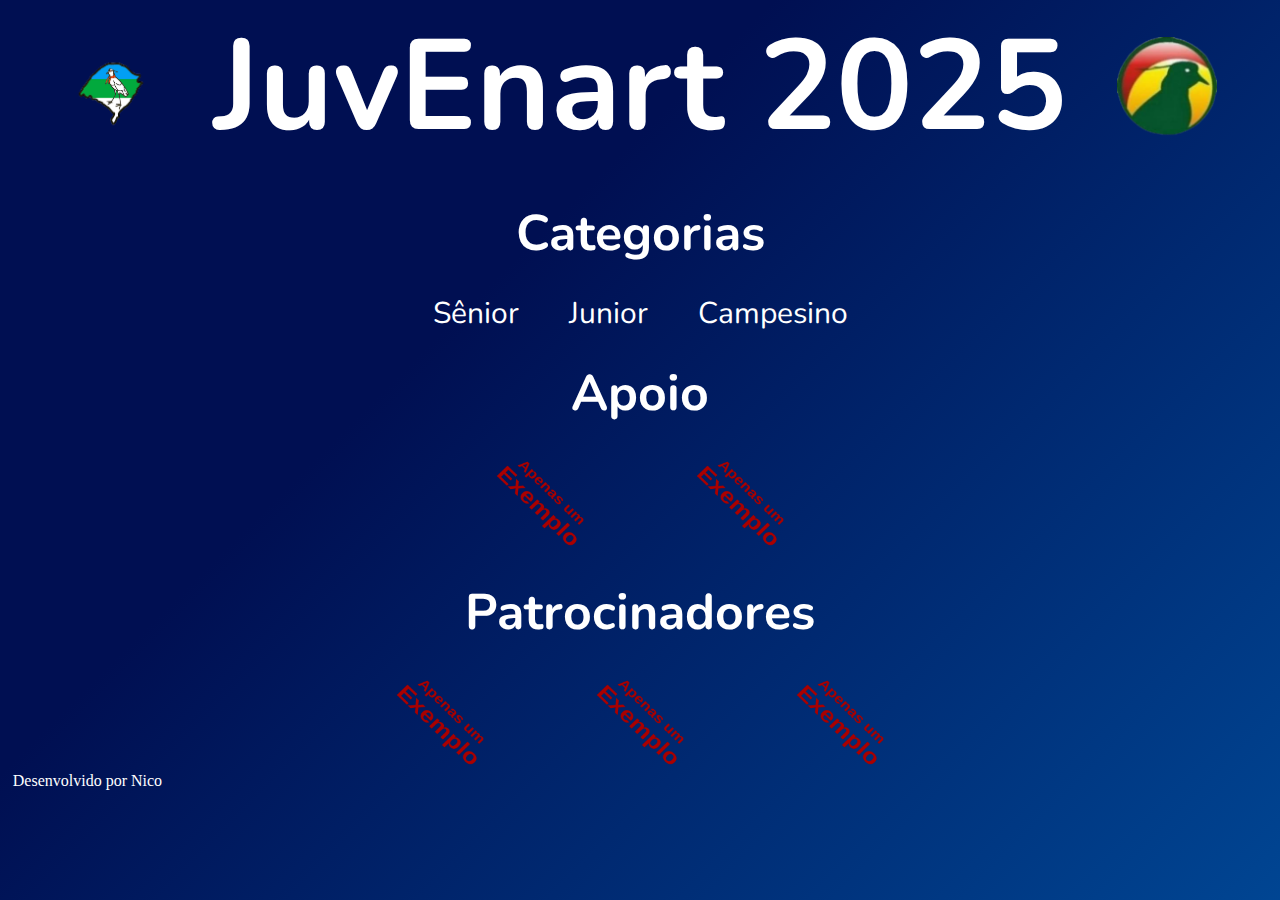
<file: index.html>
<!DOCTYPE html>
<html lang="pt-br">
<head>
    <meta charset="UTF-8">
    <meta name="viewport" content="width=device-width, initial-scale=1.0">
    <title>JuvEnart 2025</title>
    <link rel="stylesheet" href="style.css">
</head>
<body>
    <header></header>
    <main class="apresentacao__2">
        <div class="categorias">
            <img src="./assets/sq logo.png" class="imagens__logo">
            <h1 class="titulo">JuvEnart 2025</h1>
            <img src="./assets/juvenart.png" class="imagens__logo">
        </div>
        <h2 class="categoria">Categorias</h2>
        <section class="categorias">
            <a class="categorias__ir" href="seniorLista.html">Sênior</a>
            <a class="categorias__ir" href="juniorLista.html">Junior</a>
            <a class="categorias__ir" href="campesinoLista.html">Campesino</a>
        </section>
        <section class="apresentacao__2">
            <h2 class="categoria">Apoio</h2>
            <div class="imagens">
                <img class="imagens__logo" src="./assets/Exemplo.png">
                <img class="imagens__logo" src="./assets/Exemplo.png">
            </div>
        </section>
        <section class="apresentacao__2">
            <h2 class="categoria">Patrocinadores</h2>
            <div class="imagens">
                <img class="imagens__logo" src="./assets/Exemplo.png">
                <img class="imagens__logo" src="./assets/Exemplo.png">
                <img class="imagens__logo" src="./assets/Exemplo.png">
            </div>
        </section>

    </main>
    <footer>
        <a class="rodape" href="https://github.com/mateus250402" target="_blank">Desenvolvido por Nico</a>
    </footer>
</body>
</html>
</file>
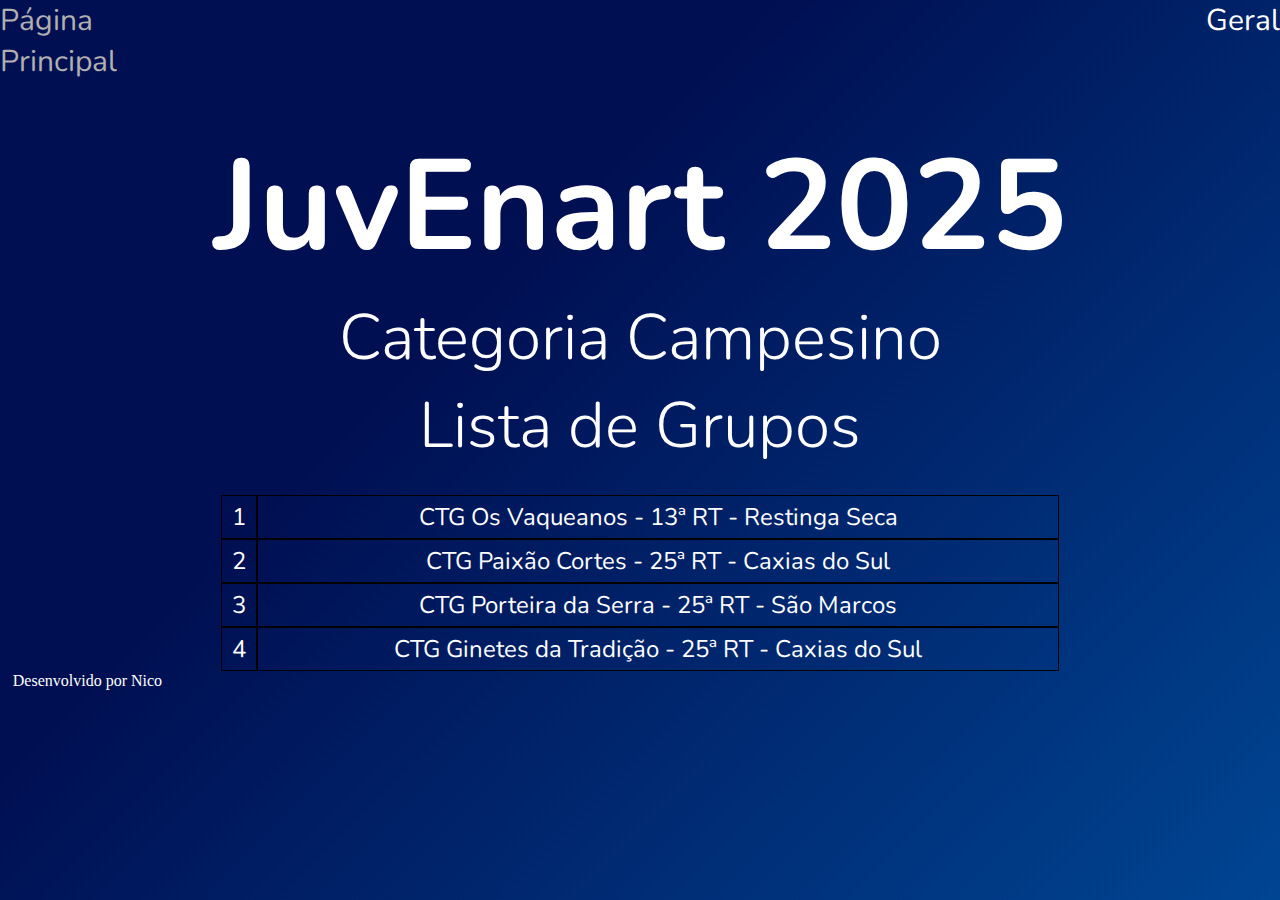
<file: campesinoLista.html>
<!DOCTYPE html>
<html lang="pt-br">

<head>
    <meta charset="UTF-8">
    <meta name="viewport" content="width=device-width, initial-scale=1.0">
    <title>Sorteio JuvENART 2025</title>
    <link rel="stylesheet" href="style.css">
</head>

<body>
    <header class="cabecalho">
        <a class="categorias__ir" href="index.html">Página Principal</a>
        <a class="categorias__ir" href="campesinoGeral.html">Geral</a>
    </header>
    <main class="apresentacao">
        <section class="titulo__sub">
            <h1 class="titulo">JuvEnart 2025</h1>
            <h2 class="sub__titulo">Categoria Campesino</h2>
            <h2 class="sub__titulo">Lista de Grupos</h2>
        </section>
        <section class="blocos">
            <div class="titulo__sub">
                <div class="blocos__bb">
                    <section class="blocos__ordem">
                        <div> <!--NUMERAÇÃO (ID 1 -> 35)-->
                            <p id="1" ></p>
                            <p id="2" ></p>
                            <p id="3" ></p>
                            <p id="4" ></p>
                        </div>
                        <div> <!--GRUPOS (ID 1001 -> 1035)-->
                            <p id="1001"></p>
                            <p id="1002"></p>
                            <p id="1003"></p>
                            <p id="1004"></p>
                        </div>
                    </section>
                </div>
            </div>
        </section>
    </main>
    <footer>
        <a class="rodape" href="https://github.com/mateus250402" target="_blank">Desenvolvido por Nico</a>
    </footer>
    <script src="./js/campesino/listaCampesino.js" type="module"></script>
</body>

</html>
</file>
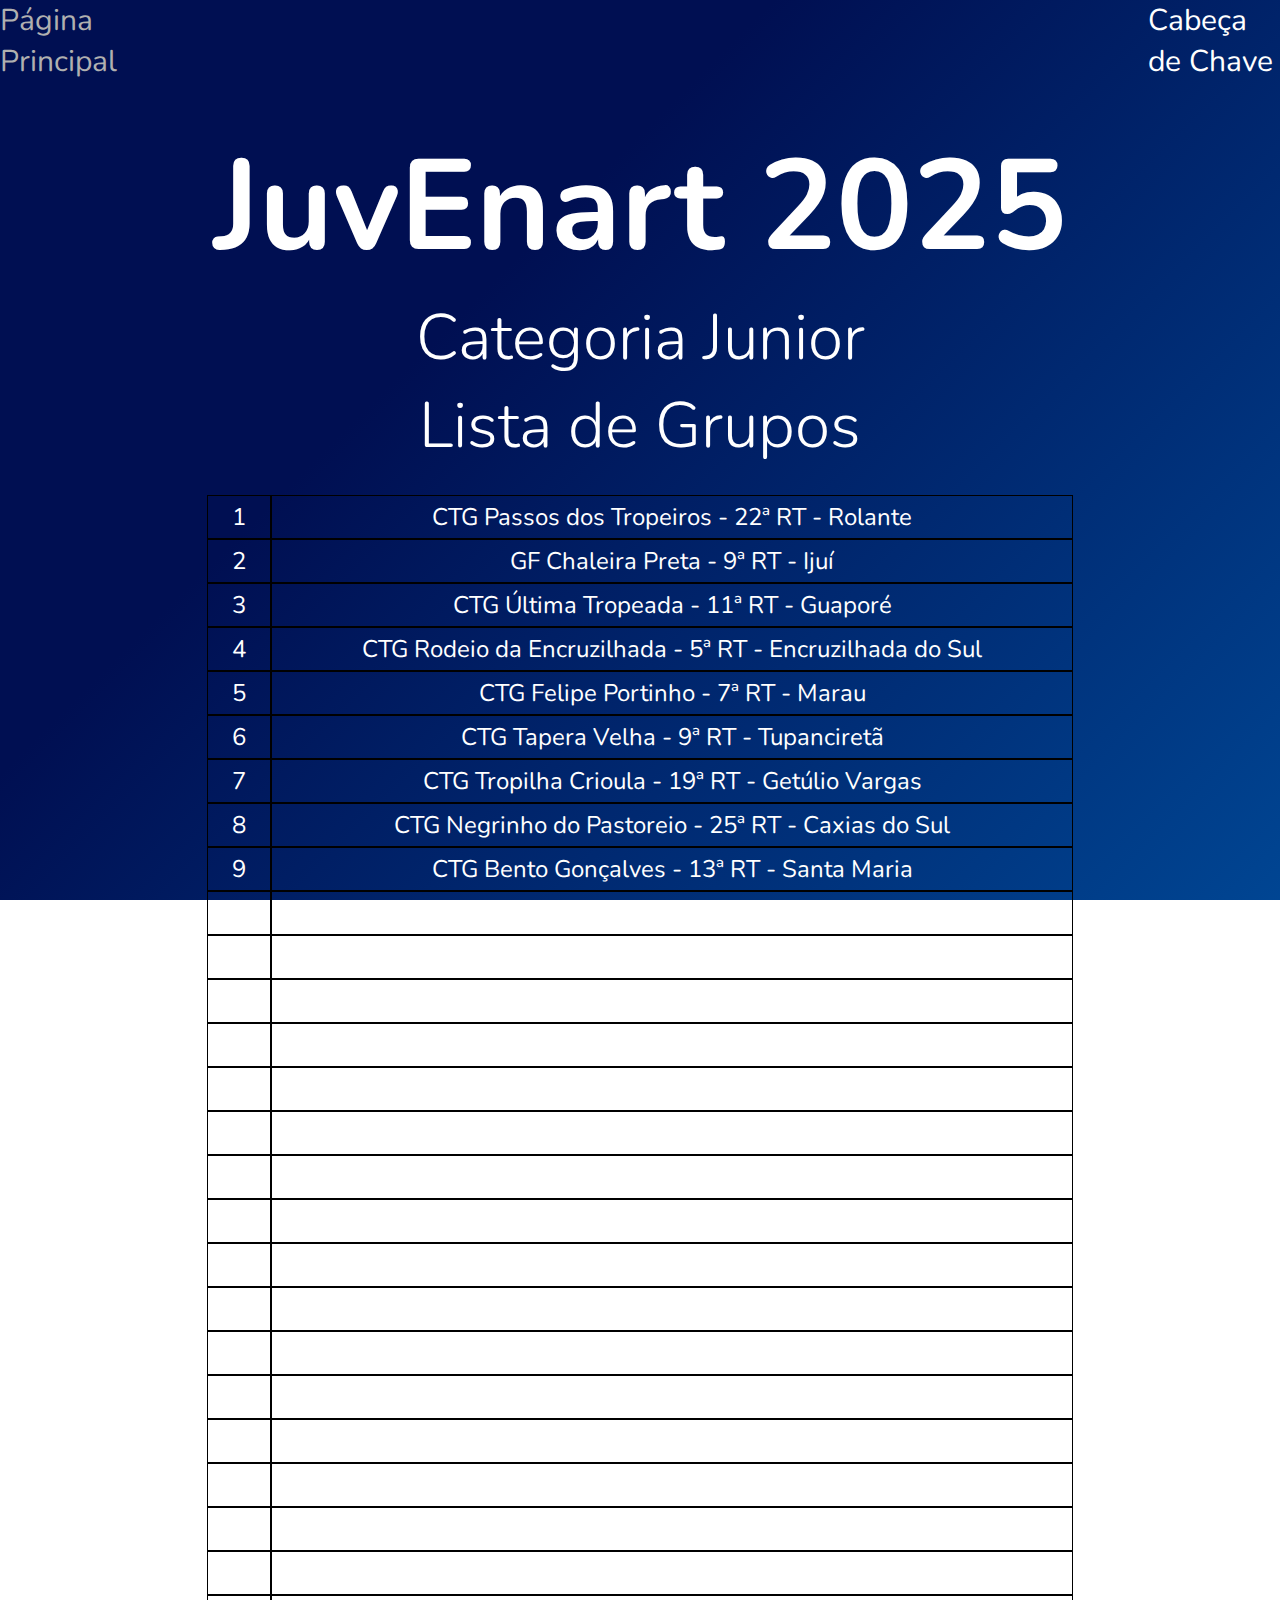
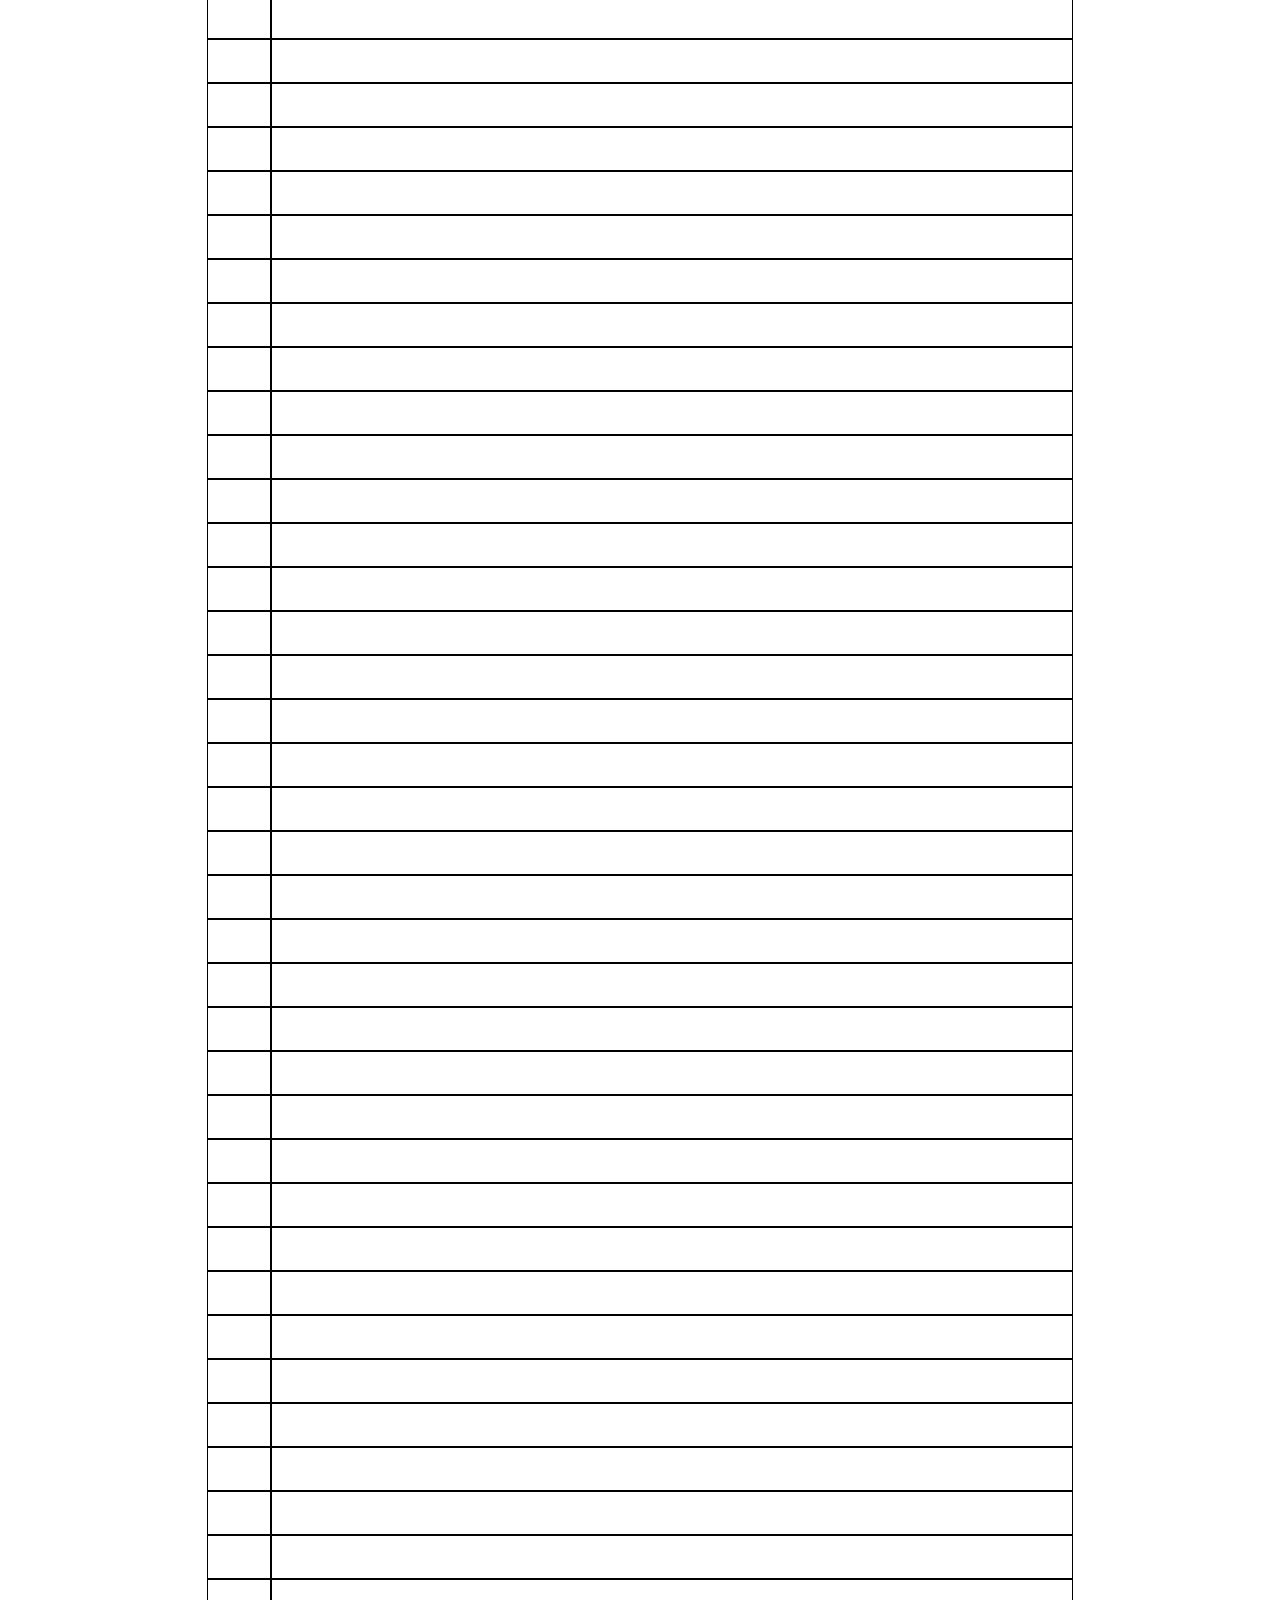
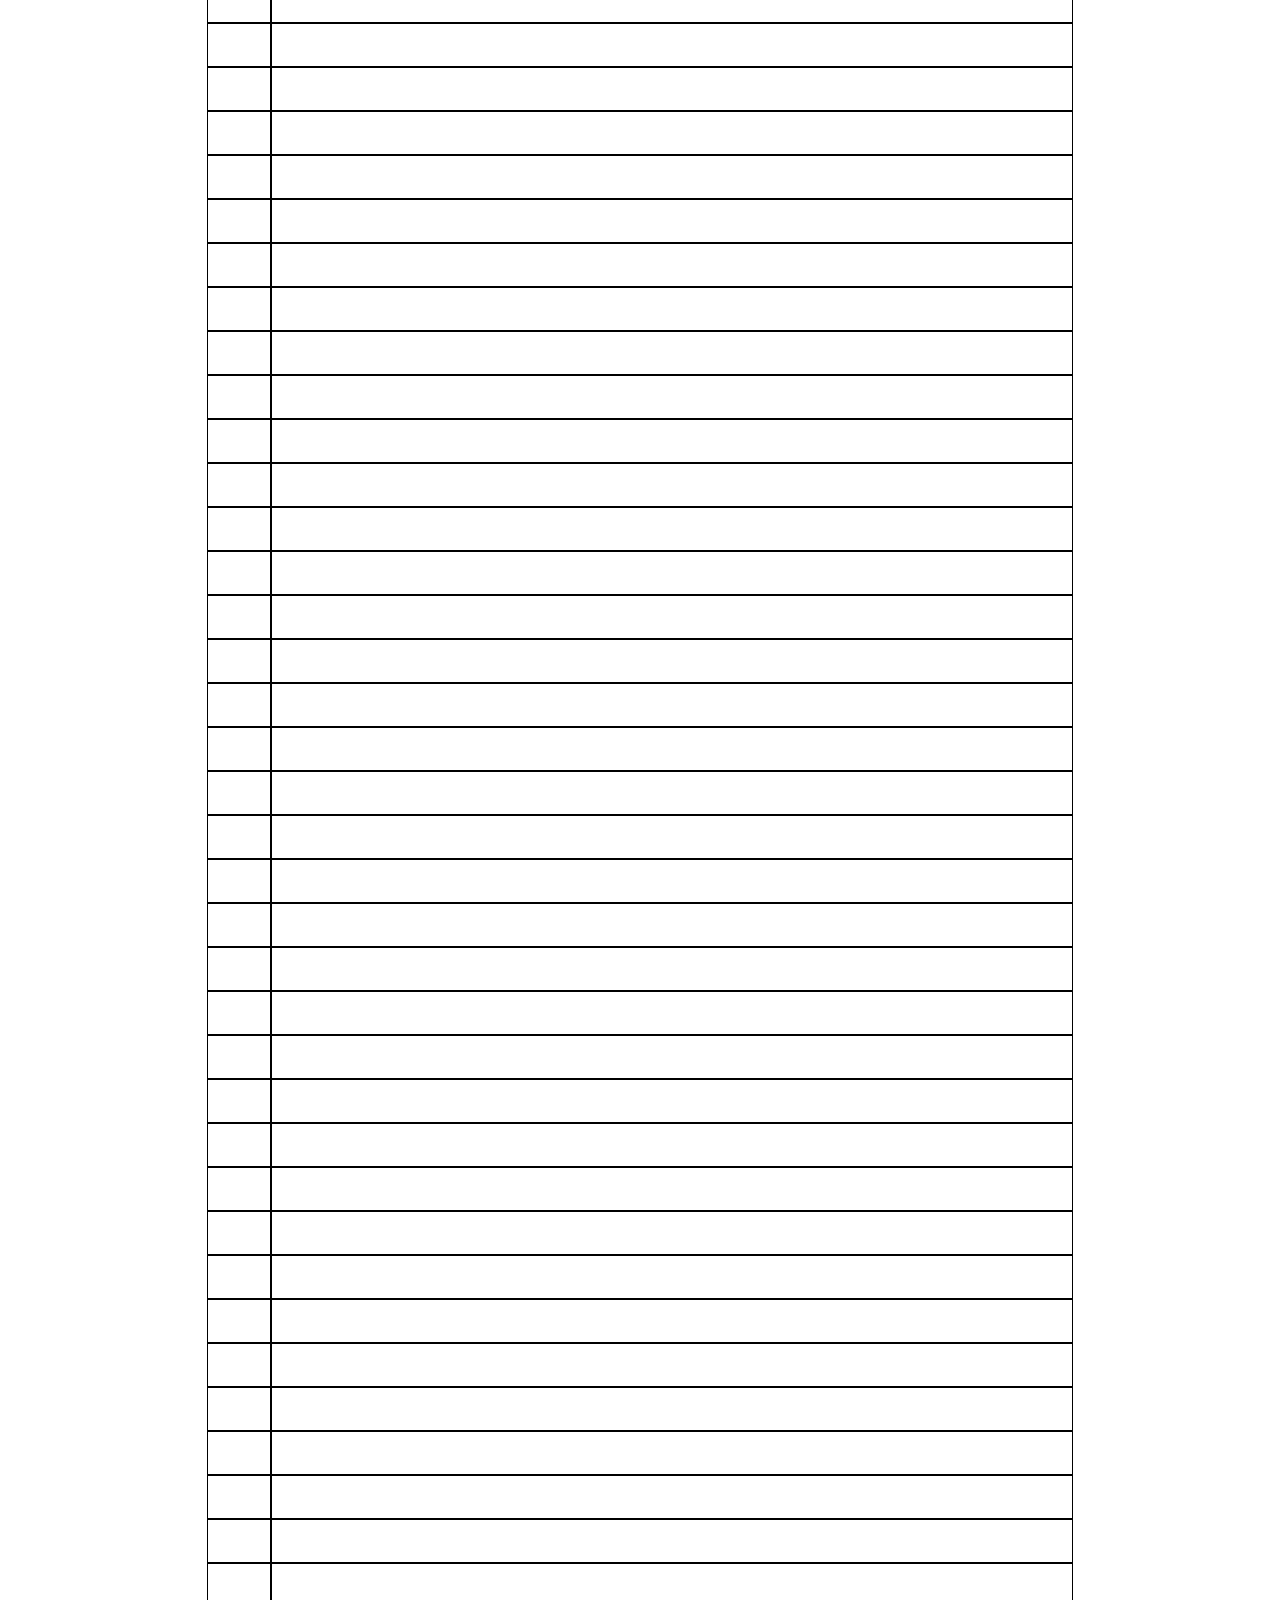
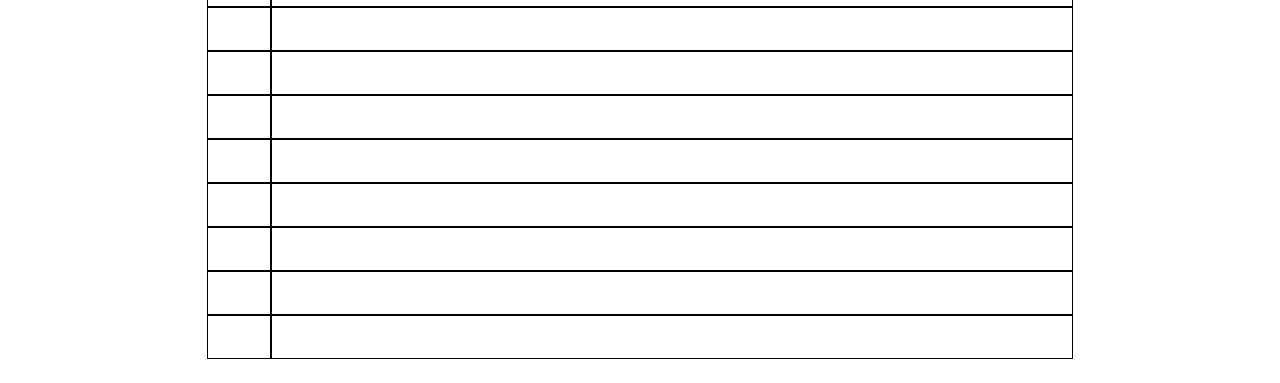
<file: juniorLista.html>
<!DOCTYPE html>
<html lang="pt-br">

<head>
    <meta charset="UTF-8">
    <meta name="viewport" content="width=device-width, initial-scale=1.0">
    <title>Sorteio JuvEnart 2025</title>
    <link rel="stylesheet" href="style.css">
</head>

<body>
    <header class="cabecalho">
        <a class="categorias__ir" href="index.html">Página Principal</a>
        <a class="categorias__ir" href="juniorCabeca.html">Cabeça de Chave</a>
    </header>
    <main class="apresentacao">
        <section class="titulo__sub">
            <h1 class="titulo">JuvEnart 2025</h1>
            <h2 class="sub__titulo">Categoria Junior</h2>
            <h2 class="sub__titulo">Lista de Grupos</h2>
        </section>
        <section class="blocos">
            <div class="titulo__sub">
                <div class="blocos__bb">
                    <section class="blocos__ordem">
                        <div> <!--NUMERAÇÃO (ID 1 -> 106)-->
                            <p id="1"></p>
                            <p id="2"></p>
                            <p id="3"></p>
                            <p id="4"></p>
                            <p id="5"></p>
                            <p id="6"></p>
                            <p id="7"></p>
                            <p id="8"></p>
                            <p id="9"></p>
                            <p id="10"></p>
                            <p id="11"></p>
                            <p id="12"></p>
                            <p id="13"></p>
                            <p id="14"></p>
                            <p id="15"></p>
                            <p id="16"></p>
                            <p id="17"></p>
                            <p id="18"></p>
                            <p id="19"></p>
                            <p id="20"></p>
                            <p id="21"></p>
                            <p id="22"></p>
                            <p id="23"></p>
                            <p id="24"></p>
                            <p id="25"></p>
                            <p id="26"></p>
                            <p id="27"></p>
                            <p id="28"></p>
                            <p id="29"></p>
                            <p id="30"></p>
                            <p id="31"></p>
                            <p id="32"></p>
                            <p id="33"></p>
                            <p id="34"></p>
                            <p id="35"></p>
                            <p id="36"></p>
                            <p id="37"></p>
                            <p id="38"></p>
                            <p id="39"></p>
                            <p id="40"></p>
                            <p id="41"></p>
                            <p id="42"></p>
                            <p id="43"></p>
                            <p id="44"></p>
                            <p id="45"></p>
                            <p id="46"></p>
                            <p id="47"></p>
                            <p id="48"></p>
                            <p id="49"></p>
                            <p id="50"></p>
                            <p id="51"></p>
                            <p id="52"></p>
                            <p id="53"></p>
                            <p id="54"></p>
                            <p id="55"></p>
                            <p id="56"></p>
                            <p id="57"></p>
                            <p id="58"></p>
                            <p id="59"></p>
                            <p id="60"></p>
                            <p id="61"></p>
                            <p id="62"></p>
                            <p id="63"></p>
                            <p id="64"></p>
                            <p id="65"></p>
                            <p id="66"></p>
                            <p id="67"></p>
                            <p id="68"></p>
                            <p id="69"></p>
                            <p id="70"></p>
                            <p id="71"></p>
                            <p id="72"></p>
                            <p id="73"></p>
                            <p id="74"></p>
                            <p id="75"></p>
                            <p id="76"></p>
                            <p id="77"></p>
                            <p id="78"></p>
                            <p id="79"></p>
                            <p id="80"></p>
                            <p id="81"></p>
                            <p id="82"></p>
                            <p id="83"></p>
                            <p id="84"></p>
                            <p id="85"></p>
                            <p id="86"></p>
                            <p id="87"></p>
                            <p id="88"></p>
                            <p id="89"></p>
                            <p id="90"></p>
                            <p id="91"></p>
                            <p id="92"></p>
                            <p id="93"></p>
                            <p id="94"></p>
                            <p id="95"></p>
                            <p id="96"></p>
                            <p id="97"></p>
                            <p id="98"></p>
                            <p id="99"></p>
                            <p id="100"></p>
                            <p id="101"></p>
                            <p id="102"></p>
                            <p id="103"></p>
                            <p id="104"></p>
                            <p id="105"></p>
                            <p id="106"></p>
                        </div>
                        <div> <!--GRUPOS (ID 1001 -> 1106)-->
                            <p id="1001"></p>
                            <p id="1002"></p>
                            <p id="1003"></p>
                            <p id="1004"></p>
                            <p id="1005"></p>
                            <p id="1006"></p>
                            <p id="1007"></p>
                            <p id="1008"></p>
                            <p id="1009"></p>
                            <p id="1010"></p>
                            <p id="1011"></p>
                            <p id="1012"></p>
                            <p id="1013"></p>
                            <p id="1014"></p>
                            <p id="1015"></p>
                            <p id="1016"></p>
                            <p id="1017"></p>
                            <p id="1018"></p>
                            <p id="1019"></p>
                            <p id="1020"></p>
                            <p id="1021"></p>
                            <p id="1022"></p>
                            <p id="1023"></p>
                            <p id="1024"></p>
                            <p id="1025"></p>
                            <p id="1026"></p>
                            <p id="1027"></p>
                            <p id="1028"></p>
                            <p id="1029"></p>
                            <p id="1030"></p>
                            <p id="1031"></p>
                            <p id="1032"></p>
                            <p id="1033"></p>
                            <p id="1034"></p>
                            <p id="1035"></p>
                            <p id="1036"></p>
                            <p id="1037"></p>
                            <p id="1038"></p>
                            <p id="1039"></p>
                            <p id="1040"></p>
                            <p id="1041"></p>
                            <p id="1042"></p>
                            <p id="1043"></p>
                            <p id="1044"></p>
                            <p id="1045"></p>
                            <p id="1046"></p>
                            <p id="1047"></p>
                            <p id="1048"></p>
                            <p id="1049"></p>
                            <p id="1050"></p>
                            <p id="1051"></p>
                            <p id="1052"></p>
                            <p id="1053"></p>
                            <p id="1054"></p>
                            <p id="1055"></p>
                            <p id="1056"></p>
                            <p id="1057"></p>
                            <p id="1058"></p>
                            <p id="1059"></p>
                            <p id="1060"></p>
                            <p id="1061"></p>
                            <p id="1062"></p>
                            <p id="1063"></p>
                            <p id="1064"></p>
                            <p id="1065"></p>
                            <p id="1066"></p>
                            <p id="1067"></p>
                            <p id="1068"></p>
                            <p id="1069"></p>
                            <p id="1070"></p>
                            <p id="1071"></p>
                            <p id="1072"></p>
                            <p id="1073"></p>
                            <p id="1074"></p>
                            <p id="1075"></p>
                            <p id="1076"></p>
                            <p id="1077"></p>
                            <p id="1078"></p>
                            <p id="1079"></p>
                            <p id="1080"></p>
                            <p id="1081"></p>
                            <p id="1082"></p>
                            <p id="1083"></p>
                            <p id="1084"></p>
                            <p id="1085"></p>
                            <p id="1086"></p>
                            <p id="1087"></p>
                            <p id="1088"></p>
                            <p id="1089"></p>
                            <p id="1090"></p>
                            <p id="1091"></p>
                            <p id="1092"></p>
                            <p id="1093"></p>
                            <p id="1094"></p>
                            <p id="1095"></p>
                            <p id="1096"></p>
                            <p id="1097"></p>
                            <p id="1098"></p>
                            <p id="1099"></p>
                            <p id="1100"></p>
                            <p id="1101"></p>
                            <p id="1102"></p>
                            <p id="1103"></p>
                            <p id="1104"></p>
                            <p id="1105"></p>
                            <p id="1106"></p>
                        </div>
                    </section>
                </div>
            </div>
        </section>
    </main>
    <footer>
        <a class="rodape" href="https://github.com/mateus250402" target="_blank">Desenvolvido por Nico</a>
    </footer>
    <script src="./js/junior/listaJunior.js" type="module"></script>
</body>

</html>
</file>
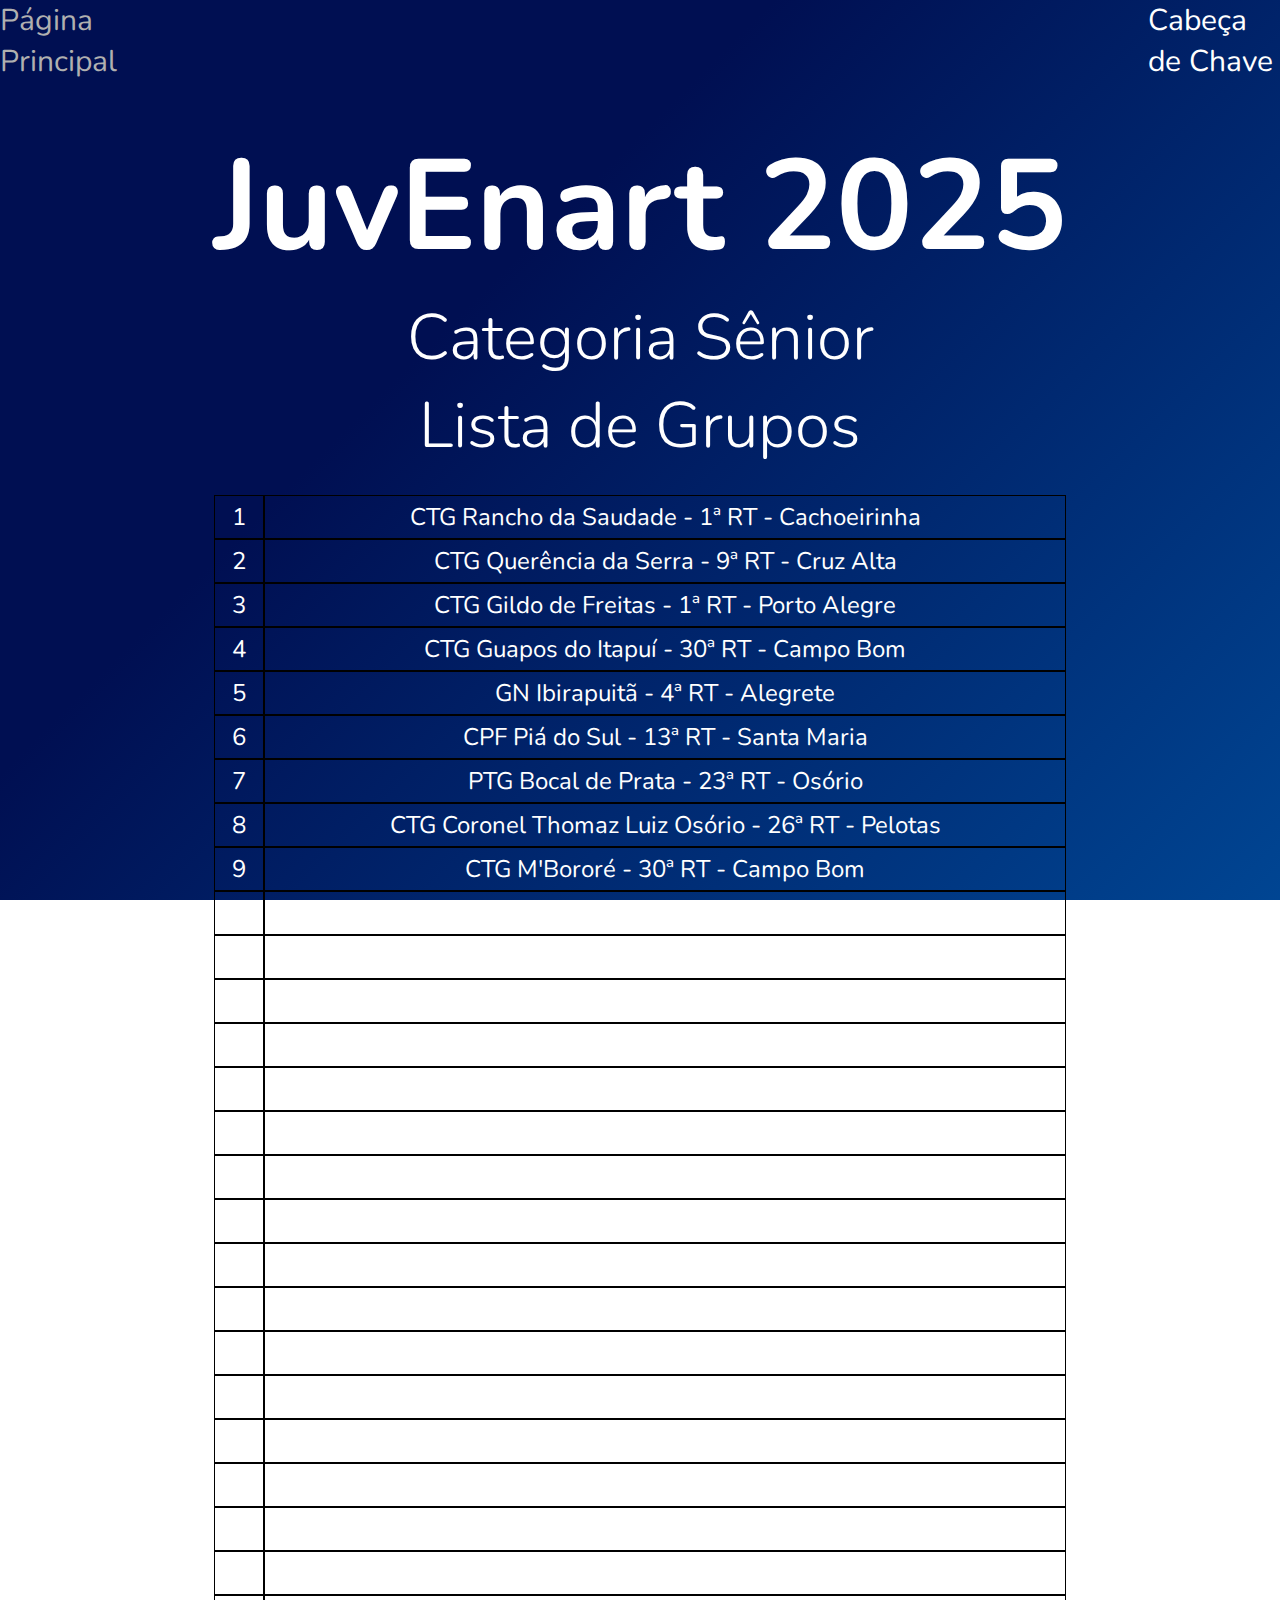
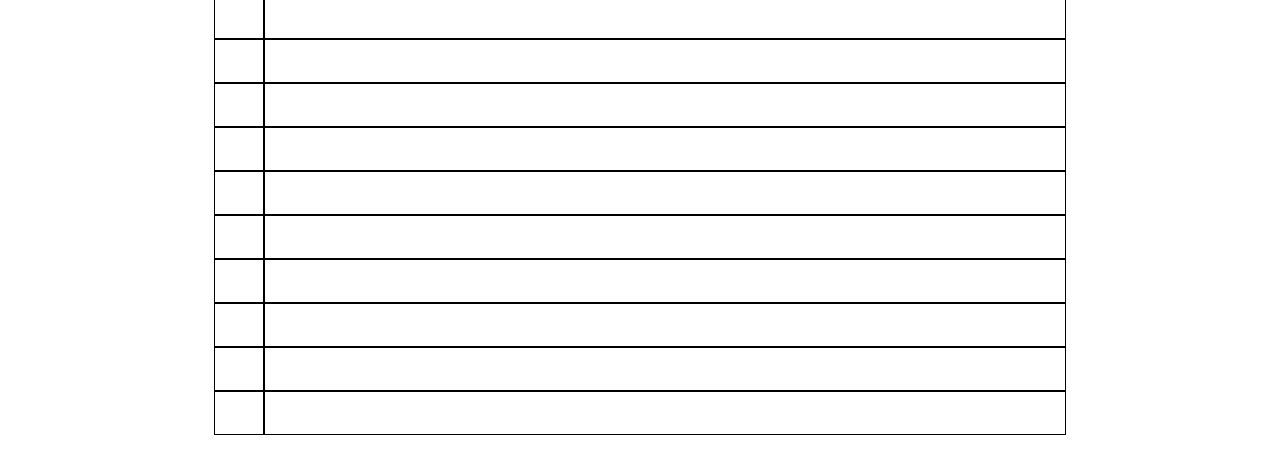
<file: seniorLista.html>
<!DOCTYPE html>
<html lang="pt-br">

<head>
    <meta charset="UTF-8">
    <meta name="viewport" content="width=device-width, initial-scale=1.0">
    <title>Sorteio JuvEnart 2025</title>
    <link rel="stylesheet" href="style.css">
</head>

<body>
    <header class="cabecalho">
        <a class="categorias__ir" href="index.html">Página Principal</a>
        <a class="categorias__ir" href="seniorCabeca.html">Cabeça de Chave</a>
    </header>
    <main class="apresentacao">
        <section class="titulo__sub">
            <h1 class="titulo">JuvEnart 2025</h1>
            <h2 class="sub__titulo">Categoria Sênior</h2>
            <h2 class="sub__titulo">Lista de Grupos</h2>
        </section>
        <section class="blocos">
            <div class="titulo__sub">
                <div class="blocos__bb">
                    <section class="blocos__ordem">
                        <div> <!--NUMERAÇÃO (ID 1 -> 35)-->
                            <p id="1"></p>
                            <p id="2"></p>
                            <p id="3"></p>
                            <p id="4"></p>
                            <p id="5"></p>
                            <p id="6"></p>
                            <p id="7"></p>
                            <p id="8"></p>
                            <p id="9"></p>
                            <p id="10"></p>
                            <p id="11"></p>
                            <p id="12"></p>
                            <p id="13"></p>
                            <p id="14"></p>
                            <p id="15"></p>
                            <p id="16"></p>
                            <p id="17"></p>
                            <p id="18"></p>
                            <p id="19"></p>
                            <p id="20"></p>
                            <p id="21"></p>
                            <p id="22"></p>
                            <p id="23"></p>
                            <p id="24"></p>
                            <p id="25"></p>
                            <p id="26"></p>
                            <p id="27"></p>
                            <p id="28"></p>
                            <p id="29"></p>
                            <p id="30"></p>
                            <p id="31"></p>
                            <p id="32"></p>
                            <p id="33"></p>
                            <p id="34"></p>
                            <p id="35"></p>
                        </div>
                        <div> <!--GRUPOS (ID 1001 -> 1035)-->
                            <p id="1001"></p>
                            <p id="1002"></p>
                            <p id="1003"></p>
                            <p id="1004"></p>
                            <p id="1005"></p>
                            <p id="1006"></p>
                            <p id="1007"></p>
                            <p id="1008"></p>
                            <p id="1009"></p>
                            <p id="1010"></p>
                            <p id="1011"></p>
                            <p id="1012"></p>
                            <p id="1013"></p>
                            <p id="1014"></p>
                            <p id="1015"></p>
                            <p id="1016"></p>
                            <p id="1017"></p>
                            <p id="1018"></p>
                            <p id="1019"></p>
                            <p id="1020"></p>
                            <p id="1021"></p>
                            <p id="1022"></p>
                            <p id="1023"></p>
                            <p id="1024"></p>
                            <p id="1025"></p>
                            <p id="1026"></p>
                            <p id="1027"></p>
                            <p id="1028"></p>
                            <p id="1029"></p>
                            <p id="1030"></p>
                            <p id="1031"></p>
                            <p id="1032"></p>
                            <p id="1033"></p>
                            <p id="1034"></p>
                            <p id="1035"></p>
                        </div>
                    </section>
                </div>
            </div>
        </section>
    </main>
    <footer>
        <a class="rodape" href="https://github.com/mateus250402" target="_blank">Desenvolvido por Nico</a>
    </footer>
    <script src="./js/senior/listaSenior.js" type="module"></script>
</body>

</html>
</file>
<file: style.css>
@import url('https://fonts.googleapis.com/css2?family=Nunito:ital,wght@0,200..1000;1,200..1000&display=swap');

:root {
    --cor-principal: linear-gradient(135deg, #000f52 35.49%, #007cd4 165.37%) fixed;

    --cor-tabela1: transparent;
    --cor-tabela2: transparent;
    --cor-tabela-linhas: black;
    --cor-bola-dentro: #000f52 35.49%;
    --cor-bola-num: rgb(190, 190, 190);

    --fonte-geral: "Nunito", sans-serif;
    --cor-fonte-geral: white;
    --cor-fonte-tabela: white;

    --padding-tabela: 10px;
    --padding-tabela2: 5px;
    --largura-tabela: 800px;
}

*{
    margin: 0;
    padding: 0;
    text-decoration: none;
}

body {
    background: var(--cor-principal);
    color: var(--cor-fonte-geral);
    box-sizing: border-box;
}

.cabecalho {
    display: flex;
    gap: 80%;
}

.apresentacao {
    display: flex;
    align-items: center;
    flex-direction: column;
    padding-top: 3%;
    gap: 25px;
}

.apresentacao__2 {
    display: flex;
    align-items: center;
    flex-direction: column;
    gap: 25px;
}

.blocos {
    display: flex;
    align-items: center;
    flex-direction: column;
    gap: 0px;
}

.blocos__bb {
    display: flex;
    font-family: var(--fonte-geral);
    font-size: 1.5rem;
    gap: 100px;
    align-items: center;
}

.blocos__ordem {
    display: flex;
    gap: 10%;
    font-family: var(--fonte-geral);
    font-size: 1.5rem;
    gap: 0;
    align-items: center;
}

.blocos__titulos {
    font-family: var(--fonte-geral);
    font-size: 2rem;
    font-weight: 300;
    padding-left: 11.5%;
}

.bola__ver__animado {
    display: flex;
    align-items: center;
    width: 150px;
    height: 150px;
    border: 5px var(--cor-tabela2) hidden;
    border-radius: 50%;
    justify-content: center;
    color: var(--cor-bola-num); 
    font-family: var(--fonte-geral);
    font-size: 70px;
    background: var(--cor-bola-dentro);
    position: relative;
}

.bola__ver__animado::before, .bola__ver__animado::after{
    content: ' ';
    position: absolute;
    z-index: -1;
    width: calc(100% + 10px);
    height: calc(100% + 10px);
    background: linear-gradient(45deg, white, rgb(61, 61, 61),white, rgb(61, 61, 61),white);
    border-radius: 50%;
    background-size: 300%;
    animation: AnimarBordas 4s linear infinite;
}

@keyframes AnimarBordas {
    0% {
        background-position: 0;
    }
    100% {
        background-position: 300%;
    }
}

.bola__nao__ver {
    display: flex;
    align-items: center;
    width: 150px;
    height: 150px;
    border: 5px var(--cor-principal) solid;
    border-radius: 50%;
    justify-content: center;
    color: var(--cor-principal);
    font-family: var(--fonte-geral);
    font-size: 50px;
}

.botao {
    font-size: 2rem;
    font-weight: 300;
    background-color: var(--cor-tabela1);
    color: var(--cor-fonte-geral);
    border-radius: 16px;
    padding: 10px;
}

.botao:hover {
    background-color: rgba(190, 190, 190, 0.178);
    color: white;
}

.botao__ajuste {
    padding-left: 15%;
}

.categoria {
    font-family: var(--fonte-geral);
    font-size: 50px;
}

.categorias {
    display: flex;
    gap: 50px;
    align-items: center;
}

.categorias__ir {
    color: var(--cor-fonte-geral);
    font-family: var(--fonte-geral);
    font-size: 30px;
}

.categorias__ir:hover {
    color: rgb(176, 176, 176);
}

.imagens {
    display: flex;
    gap: 100px;
}

.imagens__logo {
    display: flex;
    width: 100px;
    height: 100px;
}

.sub__titulo {
    font-family: var(--fonte-geral);
    font-size: 4rem;
    font-weight: 300;
}

.tabela {
    border: 1px var(--cor-tabela-linhas) solid;
    background-color: var(--cor-tabela2);
    color: var(--cor-fonte-tabela);
    width: var(--largura-tabela);
    text-align: center;
    padding-top: var(--padding-tabela2);
    padding-bottom: var(--padding-tabela2);
}

.tabelaH {
    border: 1px var(--cor-tabela-linhas) solid;
    background-color: var(--cor-tabela2);
    padding-left: var(--padding-tabela);
    padding-right: var(--padding-tabela);
    padding-top: var(--padding-tabela2);
    padding-bottom: var(--padding-tabela2);
    color: var(--cor-fonte-tabela);
    text-align: center;
}

.titulo {
    font-family: var(--fonte-geral);
    font-size: 8rem;
    font-weight: 700;
    background-color: var(--cor-principal);
    border: 0px;
    color: var(--cor-fonte-geral);
}

.titulos__ordem {
    display: flex;
    align-items: center;
    flex-direction: column;
    padding-top: 10%;
    gap: 10px;
}

.titulo__sub {
    display: flex;
    flex-direction: column;
    align-items: center;
    gap: 0px;
}

.rodape__principal {
    color: var(--cor-fonte-geral);
    padding-left: 1%;
    padding-top: 2%;
    padding-bottom: 1%;
    position: absolute;   
    bottom: 0;
    width: 100%;
}

.rodape {
    color: var(--cor-fonte-geral);
    padding-left: 1%;
    padding-top: 2%;
    padding-bottom: 0.5%;
    position: sticky;   
    bottom: 0;
    width: 100%;
}

@media screen and (max-width: 414px)  {
    .titulo {
        font-size: 40px;
        text-align: center;
    }

    .imagens {
        gap: 40px;
    }

    .imagens__logo {
        width: 50px;
        height: 50px;
    }

    .categorias {
        gap: 25px;
    }

    .categoria {
        font-size: 30px;
    }

    .categorias__ir {
        font-size: 20px;
    }

    .sub__titulo {
        font-size: 30px;
    }

    .tabela1, .tabela2 {
        width: 320px;
    }

    .blocos__ordem {
        font-size: 10px;
    }

    .cabecalho {
        gap: 0;
        justify-content: space-between;
    }

    .rodape {
        display: none;
    }

    .bola__nao__ver, .bola__ver__animado {
        display: none;
    }

    .blocos__bb {
        gap: 0px;
    }

    .botao {
        font-size: 20px;
    }

    .botao__ajuste {
        padding-left: 0;
    }

    .blocos__titulos {
        font-size: 24px;
    }

    body {
        padding: 10px 10px;
        min-height: 100%;
    }

    html {
        height: 100%;
    }

}
</file>
